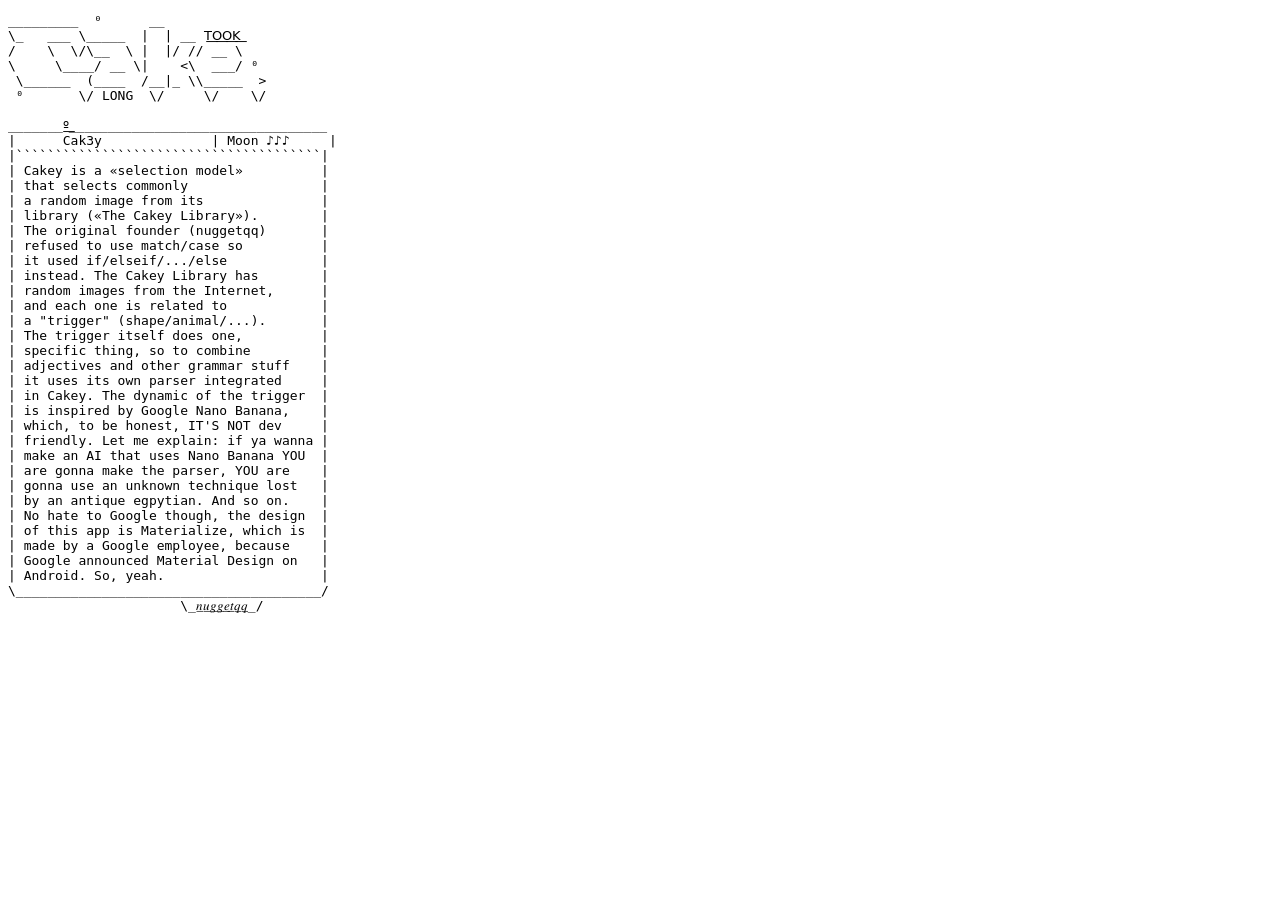
<file: fluss.html>
<!doctype html>
<HTML>
<head>
<meta charset="UTF-8">
</head>
<body>
<pre>
_________  ⁰      __           
\_   ___ \_____  |  | __ T͟O͟O͟K͟  
/    \  \/\__  \ |  |/ // __ \ 
\     \____/ __ \|    <\  ___/ ⁰
 \______  (____  /__|_ \\_____  >
 ⁰       \/ LONG  \/     \/    \/ 

_______º͟_________________________________
|      Cak3y              | Moon ♪♪♪     |
|```````````````````````````````````````|
| Cakey is a «selection model»          |
| that selects commonly                 |
| a random image from its               |
| library («The Cakey Library»).        |
| The original founder (nuggetqq)       |
| refused to use match/case so          |
| it used if/elseif/.../else            |
| instead. The Cakey Library has        |
| random images from the Internet,      |
| and each one is related to            |
| a "trigger" (shape/animal/...).       |
| The trigger itself does one,          |
| specific thing, so to combine         |
| adjectives and other grammar stuff    |
| it uses its own parser integrated     |
| in Cakey. The dynamic of the trigger  |
| is inspired by Google Nano Banana,    |
| which, to be honest, IT'S NOT dev     |
| friendly. Let me explain: if ya wanna |
| make an AI that uses Nano Banana YOU  |
| are gonna make the parser, YOU are    |
| gonna use an unknown technique lost   |
| by an antique egpytian. And so on.    |
| No hate to Google though, the design  |
| of this app is Materialize, which is  |
| made by a Google employee, because    |
| Google announced Material Design on   |
| Android. So, yeah.                    |
\_______________________________________/
                      \_𝑛̲𝑢̲𝑔̲𝑔̲𝑒̲𝑡̲𝑞̲𝑞̲_/
</pre>
</body>
</HTML>
</file>
